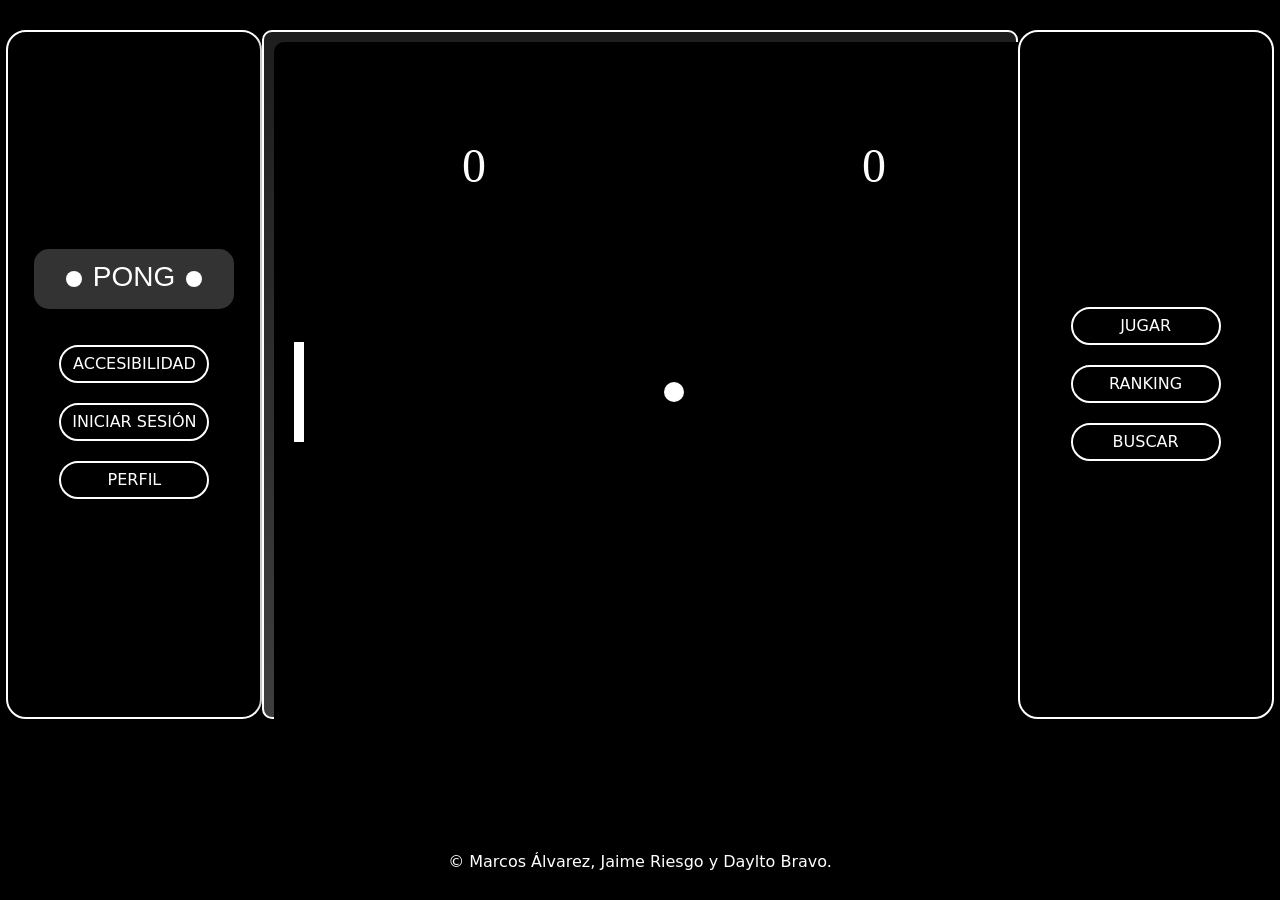
<file: index.html>
<!DOCTYPE html>
<html lang="es">
<head>
    <meta charset="UTF-8">
    <meta name="viewport" content="width=device-width, initial-scale=1.0">
    <title>PONG</title>
    
    <!-- Bootstrap CSS -->
    <link href="https://cdn.jsdelivr.net/npm/bootstrap@5.3.0/dist/css/bootstrap.min.css" rel="stylesheet">
    
    <link rel="stylesheet" href="css/index.css">
</head>
<body>
 <!--   <h4>trabajo Marcos, Jaime y Daylto</h4>
    <h1 class="titulo">PONG</h1>-->
    
    <div class="contenedor"> 
        <div class="menu">
            <p id="logo">
                <svg xmlns="http://www.w3.org/2000/svg" viewBox="0 0 200 60" width="200" height="60">
                    <rect width="200" height="60" rx="15" fill="#333"/>
                    <text x="50%" y="50%" font-size="28" font-family="Arial, sans-serif" fill="white" text-anchor="middle" alignment-baseline="middle">
                        PONG
                    </text>
                    <circle cx="40" cy="30" r="8" fill="#fff"/>
                    <circle cx="160" cy="30" r="8" fill="#fff"/>
                </svg>    
            </p>
            <button id="accesibilidad" class="btn" data-bs-toggle="modal" data-bs-target="#accessibilityModal">
                ACCESIBILIDAD
            </button>
          <a href="login.html"> <button id="session" class="btn">INICIAR SESIÓN</button></a>
           <a href="perfil.html"><button id="perfil" class="btn">PERFIL</button></a>
        </div>
        
        <div class="tablero">
            <!--Este div contendrá el juego de pong, solo habrá un pong de manera local-->
            <canvas id="pong" width="800" height="700"></canvas>
          </div>
        
        <div class="jugar">
            <button id="startGame" class="btn">JUGAR</button>
            <a href="ranking.html"><button id="ranking" class="btn">RANKING</button></a>
           <a href="buscar.html"> <button id="buscar" class="btn">BUSCAR</button></a>
        </div>
    </div>
    <div class="modal fade" id="accessibilityModal" tabindex="-1" aria-labelledby="accessibilityModalLabel" aria-hidden="true">
        <div class="modal-dialog">
            <div class="modal-content">
                <div class="modal-header">
                    <h5 class="modal-title" id="accessibilityModalLabel">Opciones de Accesibilidad</h5>
                    <button type="button" class="btn-close" data-bs-dismiss="modal" aria-label="Cerrar"></button>
                </div>
                <div class="modal-body text-center">
                    <button class="btn btn-outline-primary mb-2" onclick="aumentarTexto()">Aumentar Texto</button>
                    <button class="btn btn-outline-secondary mb-2" onclick="disminuirTexto()">Disminuir Texto</button>
                    <button class="btn btn-outline-dark mb-2" onclick="modoAltoContraste()">Modo Alto Contraste</button>
                </div>
            </div>
        </div>
    </div>
    <footer>
        &copy; Marcos Álvarez, Jaime Riesgo y Daylto Bravo.
    </footer>
    
    <script src="https://cdn.jsdelivr.net/npm/bootstrap@5.3.0/dist/js/bootstrap.bundle.min.js"></script>
    <script src="js/game.js"></script>
    <script src="js/accessibility.js"></script>
</body>
</html>
</file>
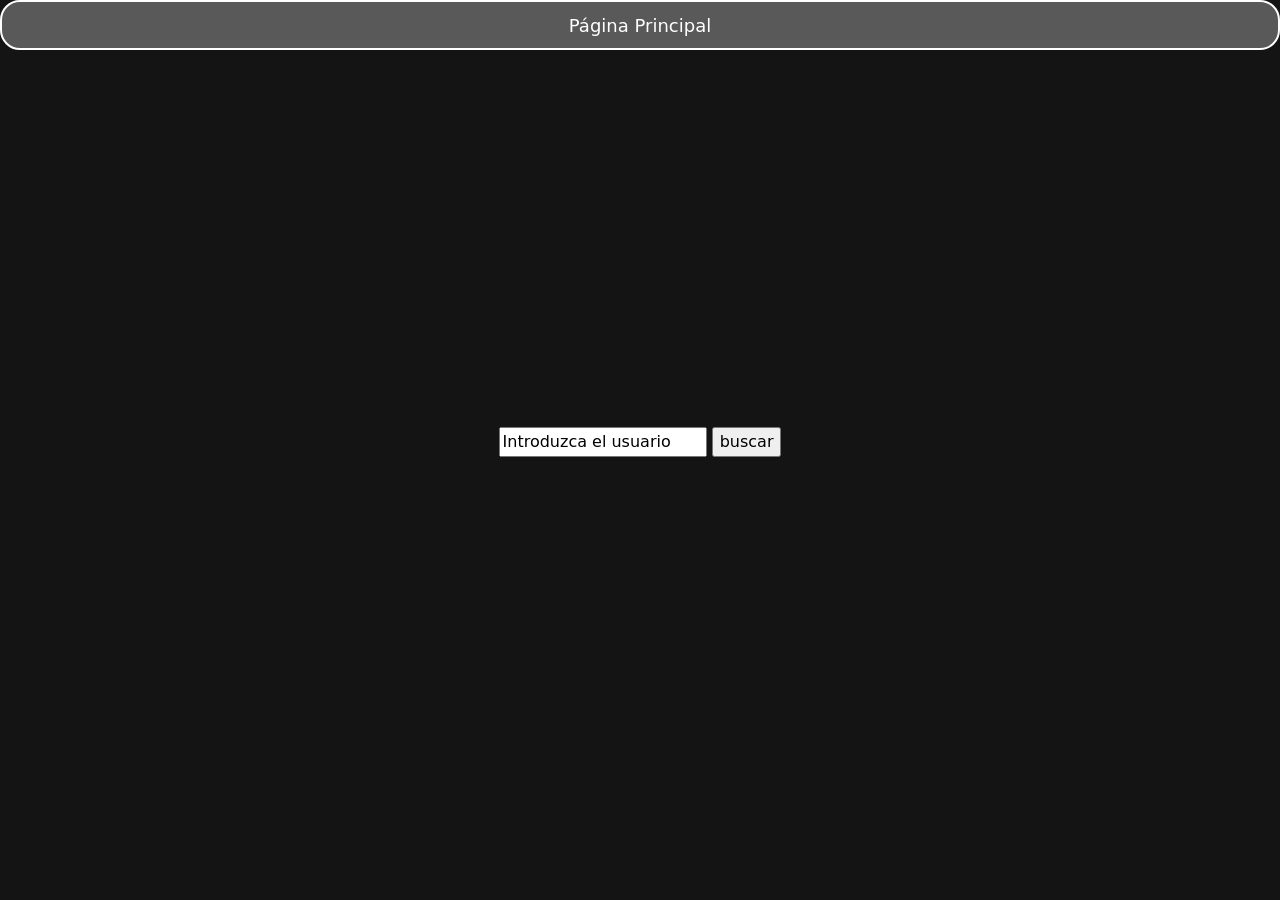
<file: buscar.html>
<!DOCTYPE html>
<html lang="en">
<head>
    <meta charset="UTF-8">
    <meta name="viewport" content="width=device-width, initial-scale=1.0">
    <title>Document</title>
    <link href="https://cdn.jsdelivr.net/npm/bootstrap@5.3.0/dist/css/bootstrap.min.css" rel="stylesheet">
    <script defer src="index.js"></script>
    <link rel="stylesheet" href="css/index.css">
    <script defer src="index.js"></script>
    <script defer src="js/accessibility.js"></script>
    <style>
        body {
            background-color: rgb(20, 20, 20);
            color: white;
            margin: 0;
            display: flex;
            flex-direction: column;
            justify-content: center;
            align-items: center;
            height: 100vh;
        }
        .menu {
            width: 100%;
            height: 50px;
            background-color: rgb(90, 89, 89);
            padding: 10px 20px;
            display: flex;
            justify-content: space-between;
            position: absolute;
            top: 0;
        } 
        .menu a {
            color: white;
            text-decoration: none;
            font-size: 18px;
            margin: 0 15px;
        }
        .menu a:hover{
            background-color: rgb(65, 64, 64);
        }
        .profile-card {
            width: 90%;
            max-width: 600px;
            padding: 25px;
            border-radius: 15px;
            box-shadow: 0 8px 16px rgba(255, 255, 255, 0.2);
            text-align: center;
            background: linear-gradient(135deg, rgb(31, 30, 30), gray);
        }
        .avatar {
            width: 90px;
            height: 90px;
            border-radius: 60%;
            border: 2px solid black;
            margin-bottom: 20px;
        }
        h2, p {
            color: white;
            text-shadow: 1px 1px 3px rgba(255, 255, 255, 0.2);
        }
    </style>
</head>
<body>
    <nav class="menu">
        <a href="index.html">Página Principal</a>
    </nav>
    <form action="">
    <p><input type="text" name="buscar" id="usuarioInput" value="Introduzca el usuario">
    <input type="submit" id="buscar" value="buscar"></p> 
    <h3 id="respuesta"></h3>
    <div id="perfil" class="profile-card" style="display: none;">
        <img id="avatar"  alt="Avatar" class="avatar" src="img/Imagen pegada.png">
        <h2 id="username">nombre de usuario</h2>
        <p><strong>Nivel:</strong> <span id="nivel">1</span></p>
        <p><strong>Partidas Ganadas:</strong> <span id="ganadas">0</span></p>
        <p><strong>Partidas Perdidas:</strong> <span id="perdidas">0</span></p>
    </div>

</form>
</body>
</html>
</file>
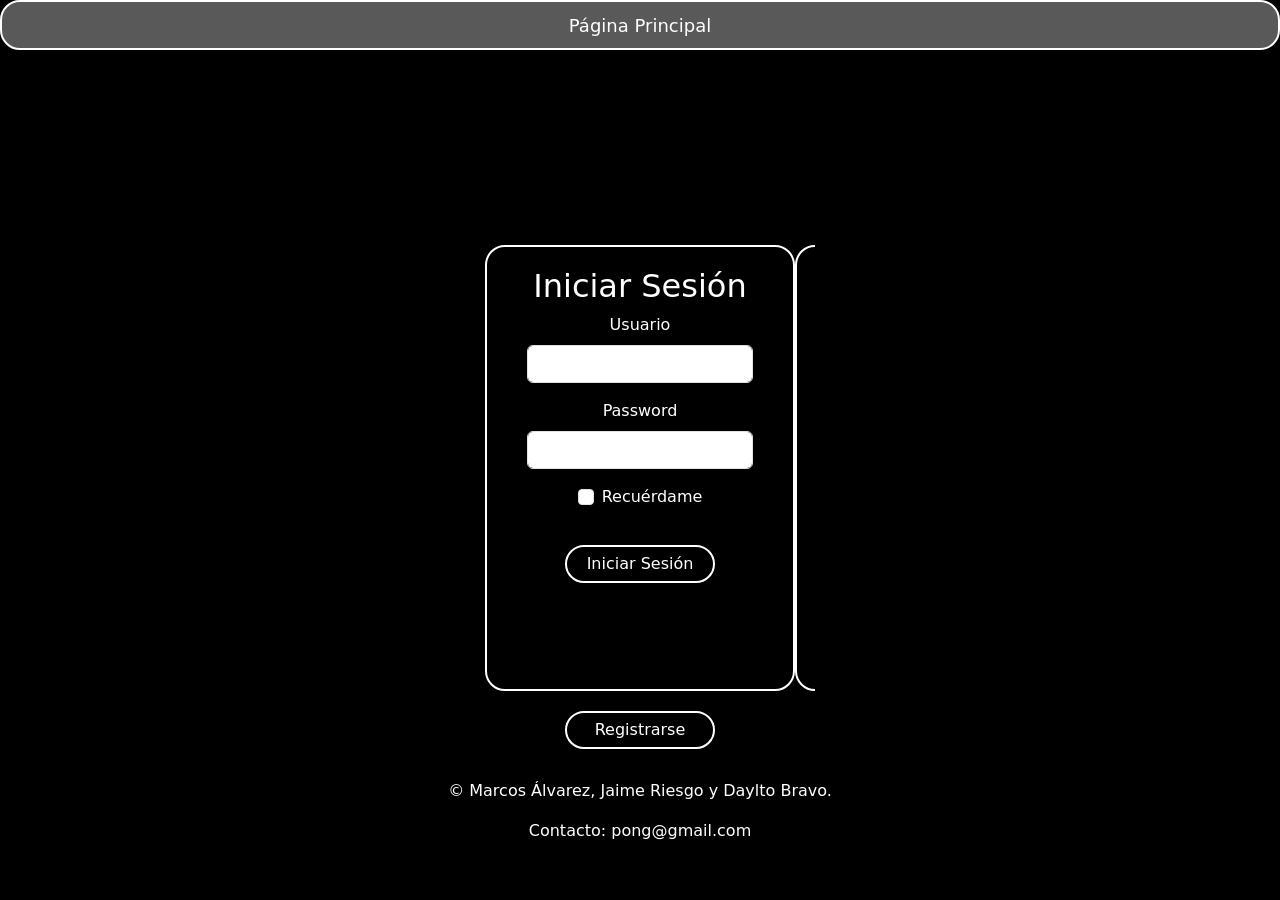
<file: login.html>
<!DOCTYPE html>
<html lang="en">

<head>
  <meta charset="UTF-8">
  <meta name="viewport" content="width=device-width, initial-scale=1.0">
  <title>LogIN</title>
  <link href="https://cdn.jsdelivr.net/npm/bootstrap@5.3.0/dist/css/bootstrap.min.css" rel="stylesheet">
  <link rel="stylesheet" href="css/index.css">
  <script defer src="js/accessibility.js"></script>
  <style>
    body {
      display: flex;
      justify-content: center;
      margin-top: 25vh;
      flex-direction: column;
      align-items: center;
    }
    .menu {
            width: 100%;
            height: 50px;
            background-color: rgb(90, 89, 89);
            padding: 10px 20px;
            display: flex;
            justify-content: space-between;
            position: absolute;
            top: 0;
        } 
        .menu a {
            color: white;
            text-decoration: none;
            font-size: 18px;
            margin: 0 15px;
        }
        .menu a:hover{
            background-color: rgb(65, 64, 64);
        }
    .container {
      position: relative;
      width: 350px;
      overflow: hidden;
      background: black;
      padding: 20px;
    }

    .form-wrapper {
      display: flex;
      transition: transform 0.5s ease-in-out;
      width: 200%;
    }

    .form-container {
      width: 50%;
      padding: 20px;
      box-sizing: border-box;
    }
  </style>
</head>

<body>
  <nav class="menu">
    <a href="index.html">Página Principal</a>
</nav>
  <div class="container">
    <div class="form-wrapper" id="formWrapper">
      <form class="logForm form-container" id="login">
        <h2 class="titulo">Iniciar Sesión</h2>
        <div class="mb-3">
          <label for="loginUser" class="form-label">Usuario</label>
          <input type="text" class="form-control" id="loginUser">
        </div>
        <div class="mb-3">
          <label for="loginPassword" class="form-label">Password</label>
          <input type="password" class="form-control" id="loginPassword">
        </div>
        <div class="mb-3 form-check">
          <input type="checkbox" class="form-check-input" id="loginCheck">
          <label class="form-check-label" for="loginCheck">Recuérdame</label>
        </div>
        <button type="submit" class="btn">Iniciar Sesión</button>
      </form>
      <form class="logForm form-container" id="registro">
        <h2 class="titulo">Registro</h2>
        <div class="mb-3">
          <label for="registerUser" class="form-label">Usuario</label>
          <input type="text" class="form-control" id="registerUser">
        </div>
        <div class="mb-3">
          <label for="registerPassword" class="form-label">Password</label>
          <input type="password" class="form-control" id="registerPassword">
        </div>
        <div class="mb-3">
          <label for="registerPasswordRepeat" class="form-label">Repetir Password</label>
          <input type="password" class="form-control" id="registerPasswordRepeat">
        </div>
        <div class="mb-3 form-check">
          <input type="checkbox" class="form-check-input" id="registerCheck">
          <label class="form-check-label" for="registerCheck">Recuérdame</label>
        </div>
        <button type="submit" class="btn">Registrar</button>
      </form>
    </div>
    <button type="button" class="btn" id="toggleBtn" onclick="toggleForm()">Registrarse</button>
  </div>
  <footer>
    <p>&copy; Marcos Álvarez, Jaime Riesgo y Daylto Bravo.</p>
    <p>Contacto: pong@gmail.com</p>
</footer>
  <script>
    let isLogin = true;
    function toggleForm() {
      const formWrapper = document.getElementById('formWrapper');
      isLogin = !isLogin;
      formWrapper.style.transform = isLogin ? 'translateX(0%)' : 'translateX(-50%)';
      document.getElementById('toggleBtn').textContent = isLogin ? 'Registrarse' : 'Iniciar sesión';
    }
  </script>
  <script src="https://cdn.jsdelivr.net/npm/bootstrap@5.3.0/dist/js/bootstrap.bundle.min.js"></script>
</body>

</html>
</file>
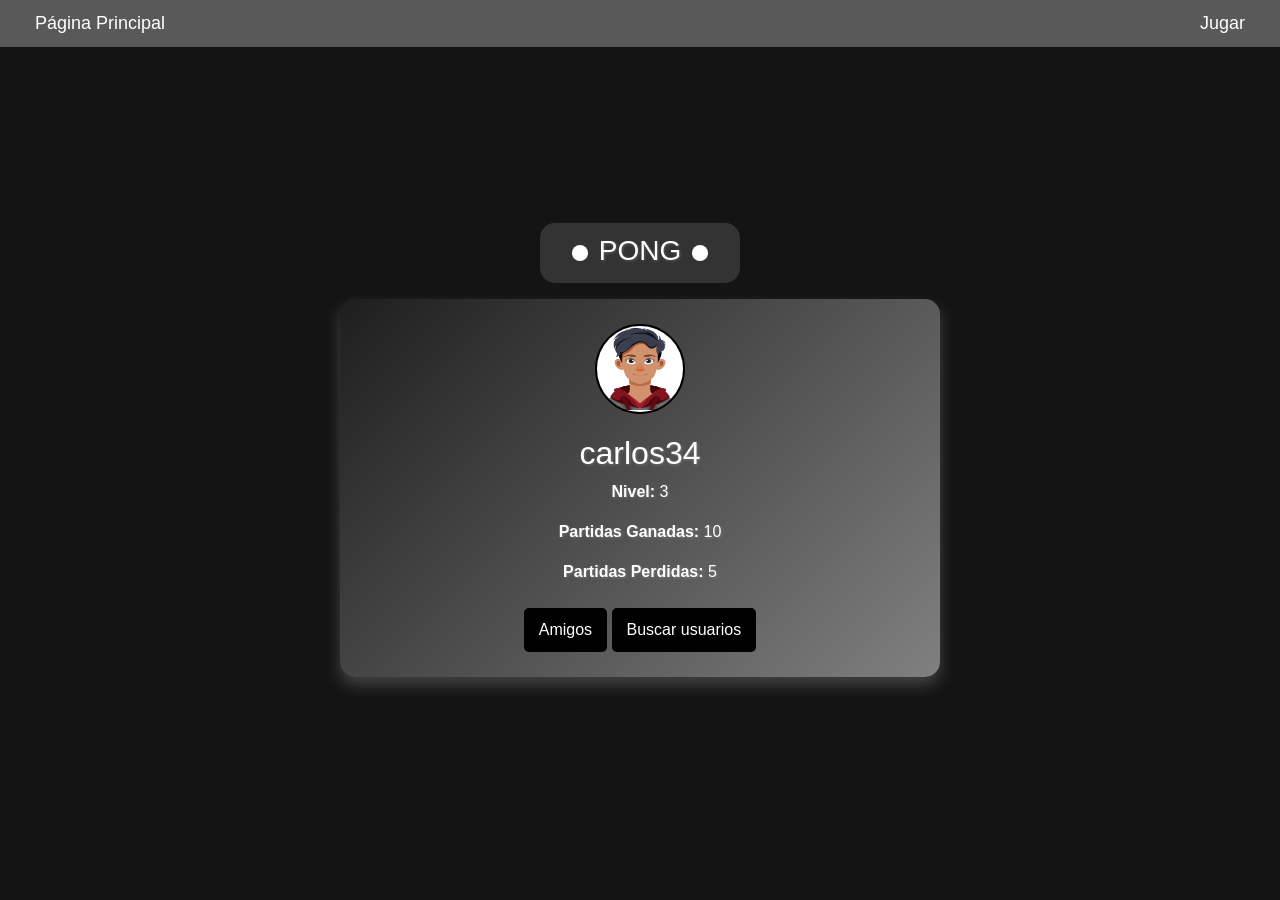
<file: perfil.html>
<!DOCTYPE html>
<html lang="es">
<head>
    <meta charset="UTF-8">
    <meta name="viewport" content="width=device-width, initial-scale=1.0">
    <title>Perfil de Usuario - Pong</title>
    <link href="https://cdn.jsdelivr.net/npm/bootstrap@5.3.0/dist/css/bootstrap.min.css" rel="stylesheet">
    <script defer src="index.js"></script>
    <script defer src="js/accessibility.js"></script>
    <style>
        body {
            background-color: rgb(20, 20, 20);
            color: white;
            font-family: 'Arial', sans-serif;
            margin: 0;
            display: flex;
            flex-direction: column;
            justify-content: center;
            align-items: center;
            height: 100vh;
        }
        .menu {
            width: 100%;
            background-color: rgb(90, 89, 89);
            padding: 10px 20px;
            display: flex;
            justify-content: space-between;
            position: absolute;
            top: 0;
        } 
        .menu a {
            color: white;
            text-decoration: none;
            font-size: 18px;
            margin: 0 15px;
        }
        .menu a:hover{
            background-color: rgb(65, 64, 64);
        }
        .profile-card {
            width: 90%;
            max-width: 600px;
            padding: 25px;
            border-radius: 15px;
            box-shadow: 0 8px 16px rgba(255, 255, 255, 0.2);
            text-align: center;
            background: linear-gradient(135deg, rgb(31, 30, 30), gray);
        }
        .avatar {
            width: 90px;
            height: 90px;
            border-radius: 60%;
            border: 2px solid black;
            margin-bottom: 20px;
        }
        h2, p {
            color: white;
            text-shadow: 1px 1px 3px rgba(255, 255, 255, 0.2);
        }
        .btn-custom {
            background-color: black;
            color: white;
            border: none;
            padding: 10px 15px;
            border-radius: 5px;
            transition: 0.3s;
        }
        .btn-custom:hover {
            background-color: gray;
        }
        .tablaAmigos{
            margin: 50px;
            text-align: center;
            td{
                padding: 10px;
                width: 500px;
            }
        }
        .alto-contraste {
            background-color: black;
            color: white;
            nav, div{
                background-color: black;
                color: white;
                border: white solid 2px;
            }
        }
        footer{
            margin-top: auto;
        }
        #logo svg{
            transition: transform 0.3s ease;
        }
        #logo:active svg{
            transform: scale(0.8);
        }
        #logo svg{
            transform: scale(1);
        }
    </style>
</head>
<body>
    <nav class="menu">
        <a href="index.html">Página Principal</a>
        <a href="">Jugar</a>
    </nav>
    <p id="logo">
        <svg xmlns="http://www.w3.org/2000/svg" viewBox="0 0 200 60" width="200" height="60">
            <rect width="200" height="60" rx="15" fill="#333"/>
            <text x="50%" y="50%" font-size="28" font-family="Arial, sans-serif" fill="white" text-anchor="middle" alignment-baseline="middle">
                PONG
            </text>
            <circle cx="40" cy="30" r="8" fill="#fff"/>
            <circle cx="160" cy="30" r="8" fill="#fff"/>
        </svg>    
    </p>
    <div class="profile-card">
        <img id="avatar"  alt="Avatar" class="avatar" src="img/Imagen pegada.png">
        <h2 id="username">nombre de usuario</h2>
        <p><strong>Nivel:</strong> <span id="nivel">1</span></p>
        <p><strong>Partidas Ganadas:</strong> <span id="ganadas">0</span></p>
        <p><strong>Partidas Perdidas:</strong> <span id="perdidas">0</span></p>
        <button id="verAmigos" class="btn btn-custom mt-2" onclick="verAmigos()">Amigos</button>
      <a href="buscar.html" style="color: white;"> <button id="busqueda" class="btn btn-custom mt-2">Buscar usuarios</button></a> 
    </div>
    <table id="amigos" class="tablaAmigos"></table>
    <script>
    </script>
</body>
</html>
</file>
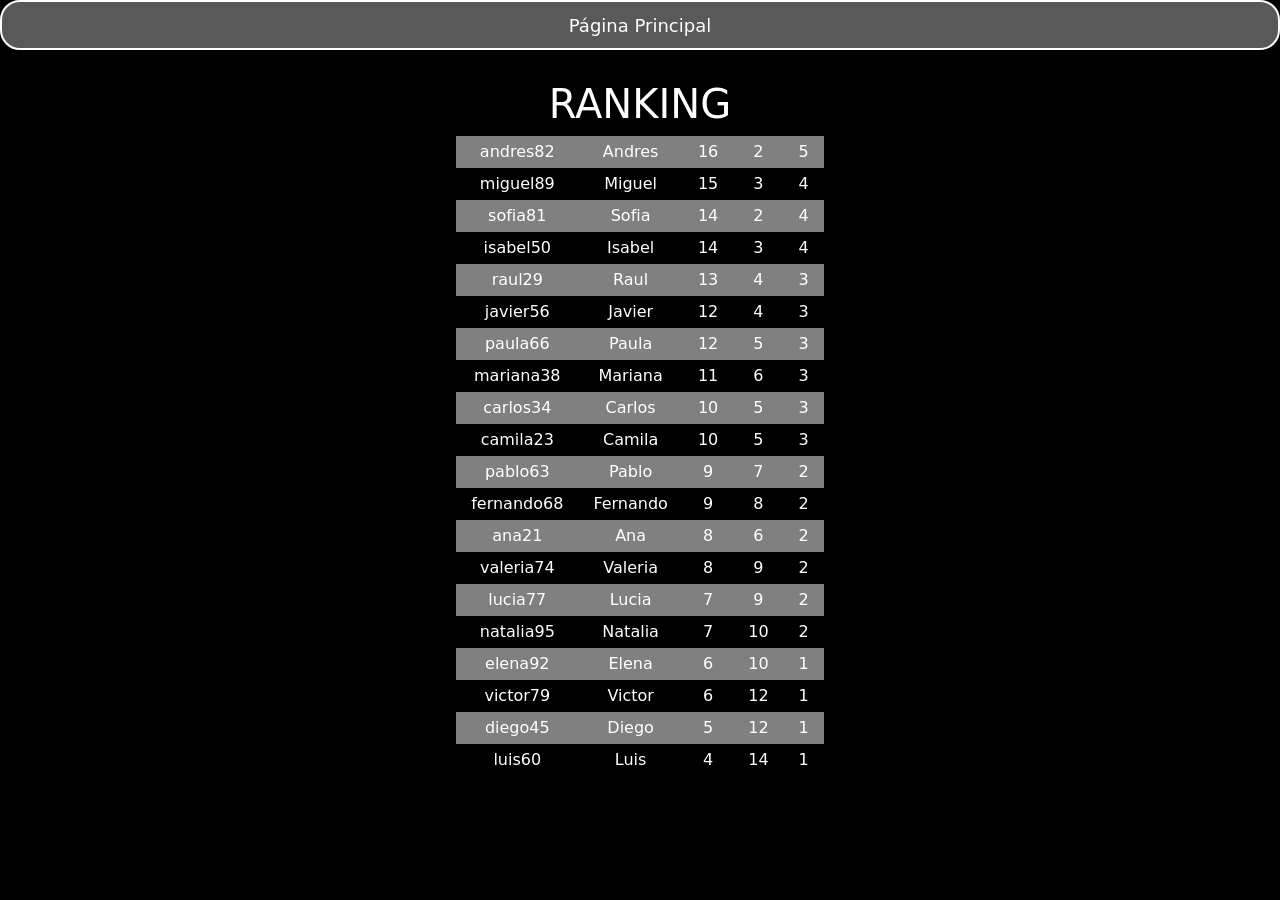
<file: ranking.html>
<!DOCTYPE html>
<html lang="es">
<head>
    <meta charset="UTF-8">
    <meta name="viewport" content="width=device-width, initial-scale=1.0">
    <title>Document</title>
    <link href="https://cdn.jsdelivr.net/npm/bootstrap@5.3.0/dist/css/bootstrap.min.css" rel="stylesheet">
    <link rel="stylesheet" href="css/index.css">
    <script defer src="js/accessibility.js"></script>
    <style>
        .rank{
            padding: 5px;
            text-align: center;
            margin: auto;
            td{
                padding-right: 15px;
                padding-left: 15px;
                padding-top: 4px;
                padding-bottom: 4px;
            }
            
        }
        .menu {
            width: 100%;
            background-color: rgb(90, 89, 89);
            padding: 20px;
            height: 50px;
            margin-bottom: 30px;
            top: 0;
        } 
        .menu a {
            color: white;
            text-decoration: none;
            font-size: 18px;
            margin: 0 15px;
        }
        .menu a:hover{
            background-color: rgb(65, 64, 64);
        }
    </style>
</head>
<body>
    <nav class="menu">
        <a href="index.html">Página Principal</a>
    </nav>
    <h1>RANKING</h1>
    <table id="rankin" class="rank"></table>
    <script  src="index.js"></script>
<script>
    async function datos(funcion) {
    try {
        let r = await fetch("./datos.json");
        DATOS = await r.json();
        funcion();
    } catch (error) {
        console.log("no existe")
    }
}
    function ordenarPorGanadas() {
    let usuariosOr = DATOS.usuarios.slice(); // Copiar el array para no modificar el original
    usuariosOr.sort((a, b) => b.ganadas - a.ganadas); // Ordenar de mayor a menor por ganadas

    let tabla = document.getElementById("rankin");
    for (let i = 0; i < usuariosOr.length; i++) {
        let tr = document.createElement("tr");
        for (const key in usuariosOr[i]) {
            let element = usuariosOr[i][key];
            if (key != "amigos") {
                let td = document.createElement("td");
                td.textContent = element;
                if (i%2==0) {
                    td.style.backgroundColor = "gray";
                    td.style.border = "gray";
                }
                tr.appendChild(td);
            }
            tabla.appendChild(tr)
        }
    }
}
datos(ordenarPorGanadas);
</script>
</body>
</html>
</file>
<file: css/index.css>
body {
    background-color: black;
    color: white;
    text-align: center;
}
.logForm{
    width: 50%;
    width: 350px;
    display: flex;
    flex-direction: column;
    align-items: center;
    border: white solid 2px;
    border-radius: 20px;
    padding: 20px;
}
.contenedor {
    margin-top: 30px;
    display: flex;
    justify-content: space-between;     
    height: 90vh;
    justify-content: center;
}
.titulo {
    color: white;
}
.menu, .jugar {
    display: flex;
    flex-direction: column; 
    justify-content: center; 
    align-items: center; 
    width: 20%;
    min-width: 150px;
    height: 85%;
    padding: 10px;
    border: white solid 2px;
    background-color: black;
    border-radius: 20px;
}
.btn {
    margin-top: 20px;
    border: white solid 2px;
    background-color: black;
    color: white;
    width: 150px;
    padding: 5px;
    border-radius: 20px;
}
.btn:hover {
    background-color: rgb(211, 211, 211);
    color: black;
    font-weight: bold;
}
.tablero {
    background-color: black;
    width: 59%;
    border: solid white;
    border-radius: 20px;
    height: 85%;
    padding: 10px;
    background: linear-gradient(#1e1e1e, #3e3e3e);
    border: 2px solid #fff;
    border-radius: 10px;
    box-shadow: 0 0 10px rgba(0, 0, 0, 0.5);
}

/* Modo alto contraste */
.alto-contraste {
    background-color: black;
    color: white;
    div{
        background-color: black;
        color: white;
        border: white solid 2px;
    }
}
.modal-content,.modal-body {
    background-color: black;
    color: white;
    border: white solid 2px;
}

#toggleBtn {
    position: relative;
}
canvas {
    display: block;
    margin: 0 auto;
    background: black;
    border-radius: 10px;
}
#logo svg{
    transition: transform 0.3s ease;
}
#logo:active svg{
    transform: scale(0.8);
}
#logo svg{
    transform: scale(1);
}
footer{
    margin-top: 10px;
}
</file>
